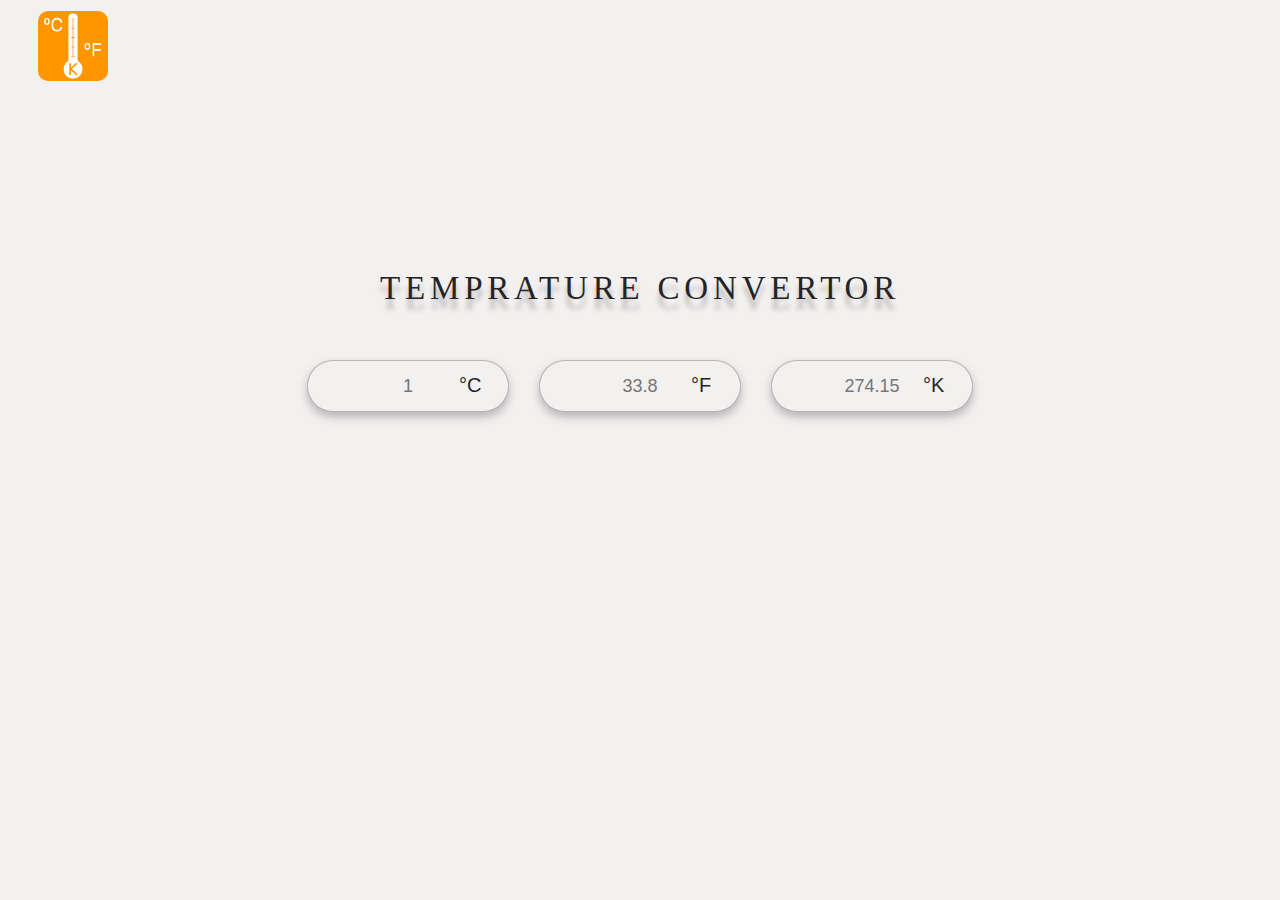
<file: Temperature-Converter-main/index.html>
<!DOCTYPE html>
<html>
<head>
	<meta charset="utf-8">
	<meta name="viewport" content="width=device-width, initial-scale=1">
	<link rel="stylesheet" type="text/css" href="style.css">
	<link rel="icon" type="image/x-icon" href="favicon.png">
	<title>Temp Convertor</title>
</head>
<body>
	<header class="header">

		<div class="logo">
			<img src="logo2.png" class="logo_img">
		</div>
		<div class="heading">
			<h1>Temprature Convertor</h1>
		</div>
	</header>
	<div class="main">
		<div class="reading">
			<div class="readings">
				<input type="text" name="celcius" class="temp celcius" placeholder="" id="cel">
				<label for="cel"><span>&deg;C</span></label>
			</div>
			<div class="readings">
				<input type="text" name="farenhite" class="temp farenhite" placeholder="" id="far">
				<label for="far"><span>&deg;F</span></label>
			</div>
			<div class="readings">
				<input type="text" name="kelvin" class="temp kelvin" placeholder="" id="kel">
				<label for="kel"><span>&deg;K</span></label>
			</div>
		</div>
		<div id="progress-bar"></div>
		<p class="statuss"></p>
	</div>
	<script type="text/javascript" src="script.js"></script>
</body>
</html>
</file>
<file: Temperature-Converter-main/style.css>
* {
	padding: 0;
	margin: 0;
/*	font-family: poppins;*/
	border: border-box;
}

html {
	font-size: 62.5%;
	font-family: 'Alatsi', sans-serif;
}

body {
	background: #F3F0F0;
}
.header {
	position: relative;
	height: 40vh;
}
.logo_img {
	position: absolute;
	top: 3%;
	left: 3%;
	width: 7rem;
/*	box-shadow: 0rem 1rem 2rem rgba(0, 0, 0, .25);*/
	border-radius: 1rem;
	transition: all 0.2s;
}
.logo_img:hover {
	cursor: pointer;
	transform: translateY(-.2rem);
}

.heading {
	position: absolute;	
	left: 50%;
	top: 80%;
	transform: translate(-50%, -50%);
}

h1 {
	color: #262424;
	text-align: center;
	text-shadow: 0px 10px 5px rgba(0, 0, 0, 0.25);
	font-family: Alatsi;
	font-size: 3.3125rem;
	font-style: normal;
	font-weight: 400;
	line-height: 139%;
	letter-spacing: 0.47438rem;
	text-transform: uppercase;
}
.reading {
	display: flex;
	justify-content: center;
	align-items: center;
	flex-direction: row;
	gap: 3rem;
	/* margin-top: -50%; */
}

.temp {
	outline: none;
	border: 1px solid rgba(0, 0, 0, 0.25);
	border-radius: 3rem;
	font-size: 1.8rem;
	text-align: center;
	color: #262424;
	box-shadow: 0px 5px 10px rgba(0, 0, 0, 0.25);
	background: #f3f0f0;
	font-weight: 600;
	width: 20rem;
	height: 5rem;
}

.hidden {
	display: none;
}
.readings input {
	font-size: 1.8rem;
	font-weight: 400;
	text-align: center;
	color: #615A5A;
}

span {
	position: absolute;
	top: 41.5%;
	margin-left: -5rem;
	font-size: 2rem;
	font-weight: 500;
	color: #262424;
}
#progress-bar {
	position: absolute;
	left: 43%;
	top: 55%;
	height: 2rem;
	max-width: 50rem;
	width: 0;
	background:rgba(244, 59, 59, 0.98);
	border-radius: 5rem;
	transition: width 0.8s ease-in-out;
	/* transform: rotate(-90deg); */
}
.statuss {
	position: absolute;
		top: 60.5%;
		left: 43.2%;
		font-size: 2rem;
		font-weight: 400;
		color: #262424;
			font-weight: 400;
			text-transform: uppercase;
}
</file>
